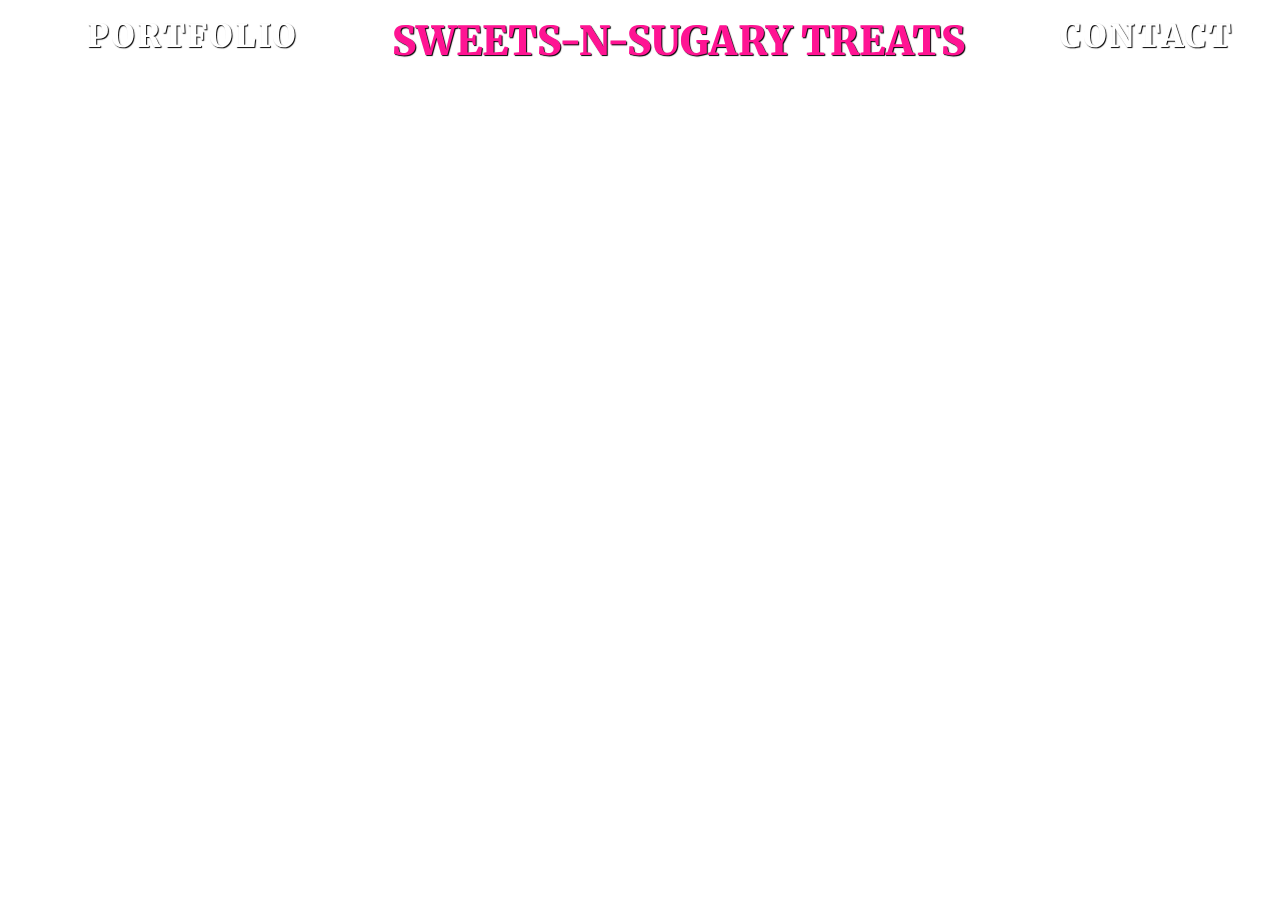
<file: index.html>
<!doctype html>
<html lang="en">
    <head>
      <meta charset="utf-8">
        <title>Sweets n Surgary treats</title>
          <meta name="viewport" content="width=device-width, initial-scale=1">
          <link rel="stylesheet" href="css/main.css">
          <link href="https://fonts.googleapis.com/css2?family=Merriweather:wght@400;900&display=swap" rel="stylesheet">
    </head>
    <body>
        <nav>
          <ul>
              <li><a href="portfolio/index.html"target="_blank">Portfolio</a></li>
              <li class="logo">Sweets-n-Sugary treats</a></li>
              <li><a href="contact/index.html" target="_blank">Contact</a></li>
          </ul>
        </nav>
      <div class="banner">
        <img src="img/sweets-n-surgary-treats.jpg" alt="roadway landscape">
        <img src="img/purple-strawberries.jpg" alt="Alaska landscape">
        <img src="img/yellow-treats.jpg" alt="shoreline landscape">
        <img src="img/pumpkin-cookies.jpg" alt="snowscape">
      </div>
    </body>
</html>
</file>
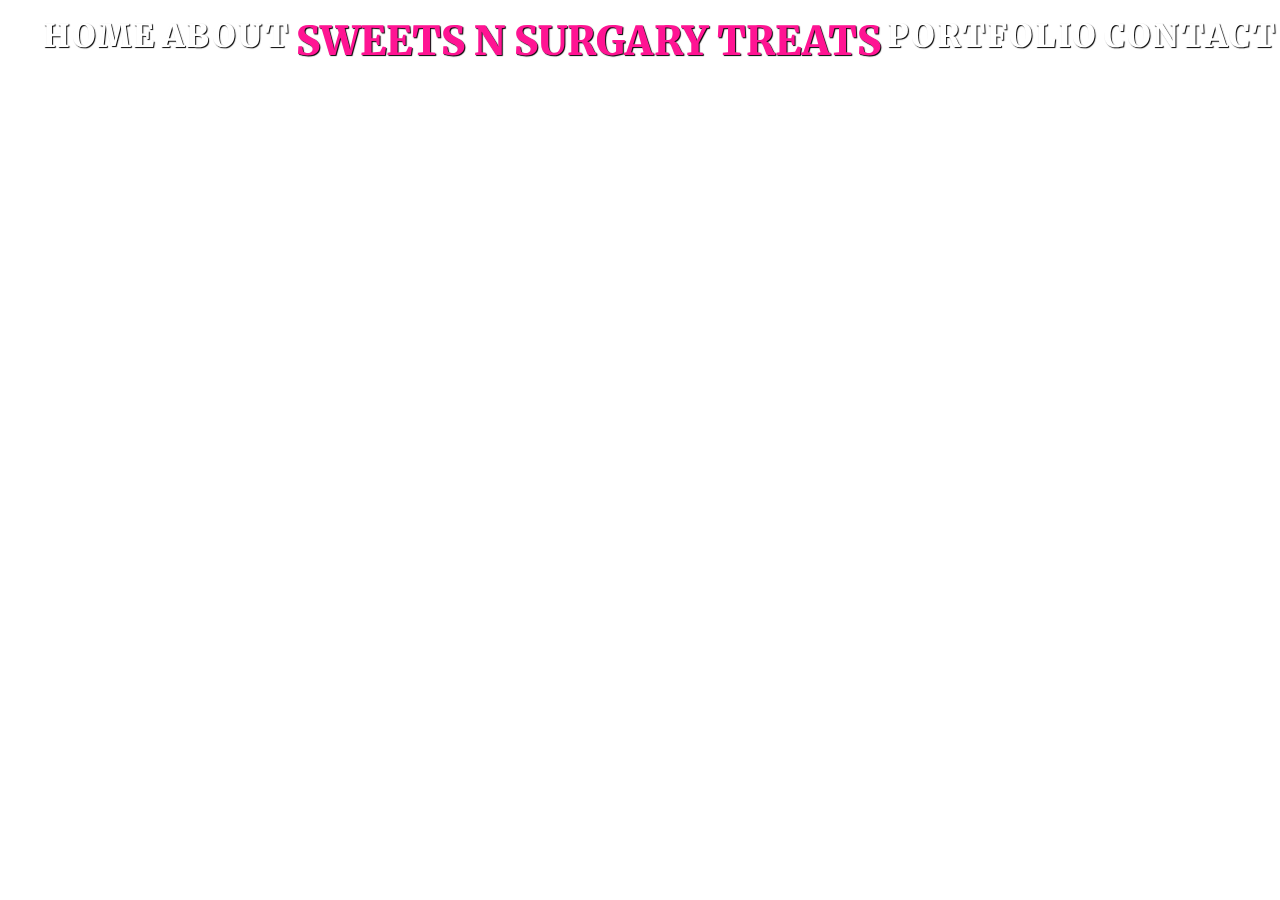
<file: about/index.html>
<!doctype html>
<html lang="en">
    <head>
      <meta charset="utf-8">
        <title>About Page</title>
          <meta name="viewport" content="width=device-width, initial-scale=1">
          <link rel="stylesheet" href="../css/main.css">
          <link href="https://fonts.googleapis.com/css2?family=Merriweather:wght@400;900&display=swap" rel="stylesheet">
    </head>
    <body>
        <nav>
          <ul>
              <li><a href="../index.html" target="_blank">Home</a></li>
              <li><a href="#">About</a></li>
              <li class="logo">Sweets n Surgary treats</a></li>
              <li><a href="../portfolio/index.html" target="_blank">Portfolio</a></li>
              <li><a href="../contact/index.html" target="_blank">Contact</a></li>
          </ul>
        </nav>
      <div class="banner">
        <img src="../img/halloween.jpg" alt="roadway landscape">
        <img src="../img/j-dipped-strawberries.jpg" alt="Alaska landscape">
        <img src="../img/red-strawberries.jpg" alt="shoreline landscape">
        <img src="../img/red-strawberries-birthday.jpg" alt="snowscape">
      </div>
    </body>
</html>
</file>
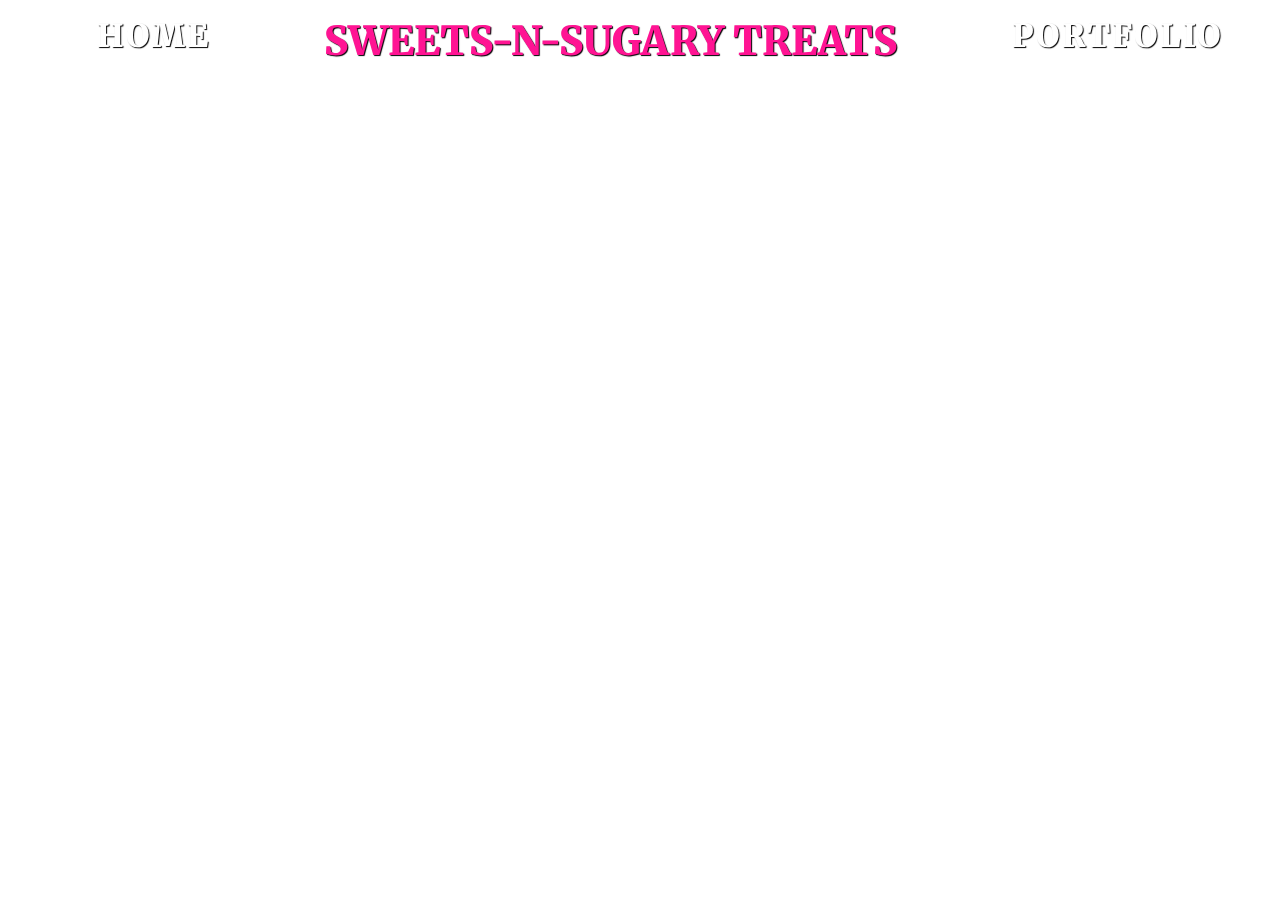
<file: contact/index.html>
<!doctype html>
<html lang="en">
    <head>
      <meta charset="utf-8">
        <title>Contact Page</title>
          <meta name="viewport" content="width=device-width, initial-scale=1">
          <link rel="stylesheet" href="../css/main.css">
          <link href="https://fonts.googleapis.com/css2?family=Merriweather:wght@400;900&display=swap" rel="stylesheet">
    </head>
    <body>
        <nav>
          <ul>
              <li><a href="index.html"target="_blank">Home</a></li>
              <li class="logo">Sweets-n-Sugary treats</a></li>
              <li><a href="portfolio/index.html"target="_blank">Portfolio</a></li>
          </ul>
        </nav>
      <div class="banner">
        <img src="../img/red-treats.jpg" alt="roadway landscape">
        <img src="../img/rice-crispies.jpg" alt="Alaska landscape">
        <img src="../img/thank-you.jpg" alt="shoreline landscape">
        <img src="../img/yellow-pops.jpg" alt="snowscape">
      </div>
    </body>
</html>
</file>
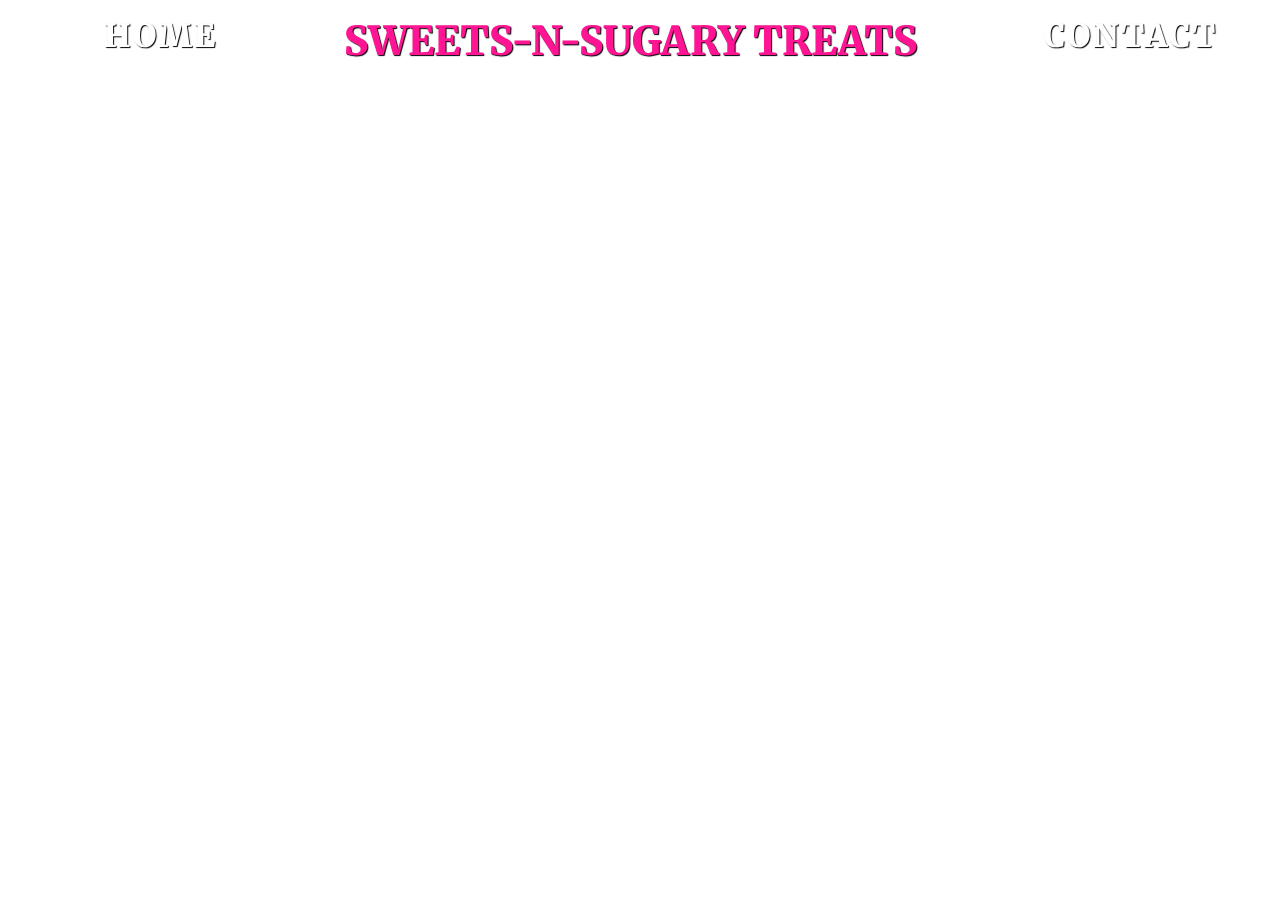
<file: portfolio/index.html>
<!doctype html>
<html lang="en">
    <head>
      <meta charset="utf-8">
        <title>Portfolio Page</title>
          <meta name="viewport" content="width=device-width, initial-scale=1">
          <link rel="stylesheet" href="../css/main.css">
          <link href="https://fonts.googleapis.com/css2?family=Merriweather:wght@400;900&display=swap" rel="stylesheet">
    </head>
    <body>
        <nav>
          <ul>
              <li><a href="../index.html" target="_blank">Home</a></li>
              <li class="logo">Sweets-n-Sugary treats</a></li>
              <li><a href="../contact/index.html" target="_blank">Contact</a></li>
          </ul>
        </nav>
      <div class="banner">
        <img src="../img/halloween.jpg" alt="roadway landscape">
        <img src="../img/j-dipped-strawberries.jpg" alt="Alaska landscape">
        <img src="../img/red-strawberries.jpg" alt="shoreline landscape">
        <img src="../img/red-strawberries-birthday.jpg" alt="snowscape">
      </div>
    </body>
</html>
</file>
<file: css/main.css>
body{
  margin: 0;
  padding: 0;
  font-size: 16px;
}

nav {
  position: fixed;
  width: 100%;
  height: 100%;
  z-index: 100;
}

nav ul {
  display: flex;
  justify-content: center;
  align-items: center;
  flex-flow: column nowrap;
  justify-content: space-evenly;
  list-style: none;
  height: 100%;
}

nav ul li{
  display: flex;
  justify-content: center;
  align-items: center;
  flex-flow: column nowrap;

}

nav ul li a{
  text-decoration: none;
  color: #fff;
  font-size: 2em;
  text-transform: uppercase;
  font-family: 'Merriweather', serif;
  font-weight: 900;
  letter-spacing: 2px;
  text-shadow: 1px 1px 1px #000;

}

.logo{
  font-size: 2.5em;
  text-transform: uppercase;
  color: deeppink;
  font-weight: 900;
  font-family: 'Merriweather', serif;
  text-shadow: 1px 1px 1px #000;
  }

  .logo:hover {
    font-size: 3em;
    color: #00ffff;
    transition: 1s;
  }

.banner{
  position: relative;
  overflow: hidden;
  height: 100vh;
  display:-webkit-flex;
  display:-moz-flex;
  display:-ms-flex;
  display:-o-flex;
  display: flex;
  align-items: flex-end;
  background-position: center;
  background-size: cover;
}

.banner img{
  width: 100%;
  height: 100%;
  position: absolute;
  backface-visibility: hidden;
  opacity: 0;
  transform: scale(1.4) rotate(5deg);
  animation: animate 25s infinite;
}

.banner img:nth-child(3){
  animation-delay: 6s;
}

.banner img:nth-child(2){
  animation-delay: 12s;
}

.banner img:nth-child(1){
  animation-delay: 18s;
}

@keyframes animate {
  25%{
    opacity: 1;
    transform: scale(1) rotate(0);
  }
  50%{
    opacity: 0;
  }
}

@media only screen and (min-width: 768px) {

nav ul {
    display: flex;
    justify-content: center;
    align-items:flex-start;
    flex-flow: row wrap;
    justify-content: space-around;
  }

nav ul li {
    display: flex;
    justify-content: center;
    align-items: center;
    flex-flow: row nowrap;
  }
nav ul li a {
    font-size: 1.5em;
  }

.logo {
    font-size: 2.25em;

}
}

@media only screen and (min-width: 1200px) {

  nav ul li a {
      font-size: 2em;
    }

  .logo {
      font-size: 2.5em;
    }
}
</file>
